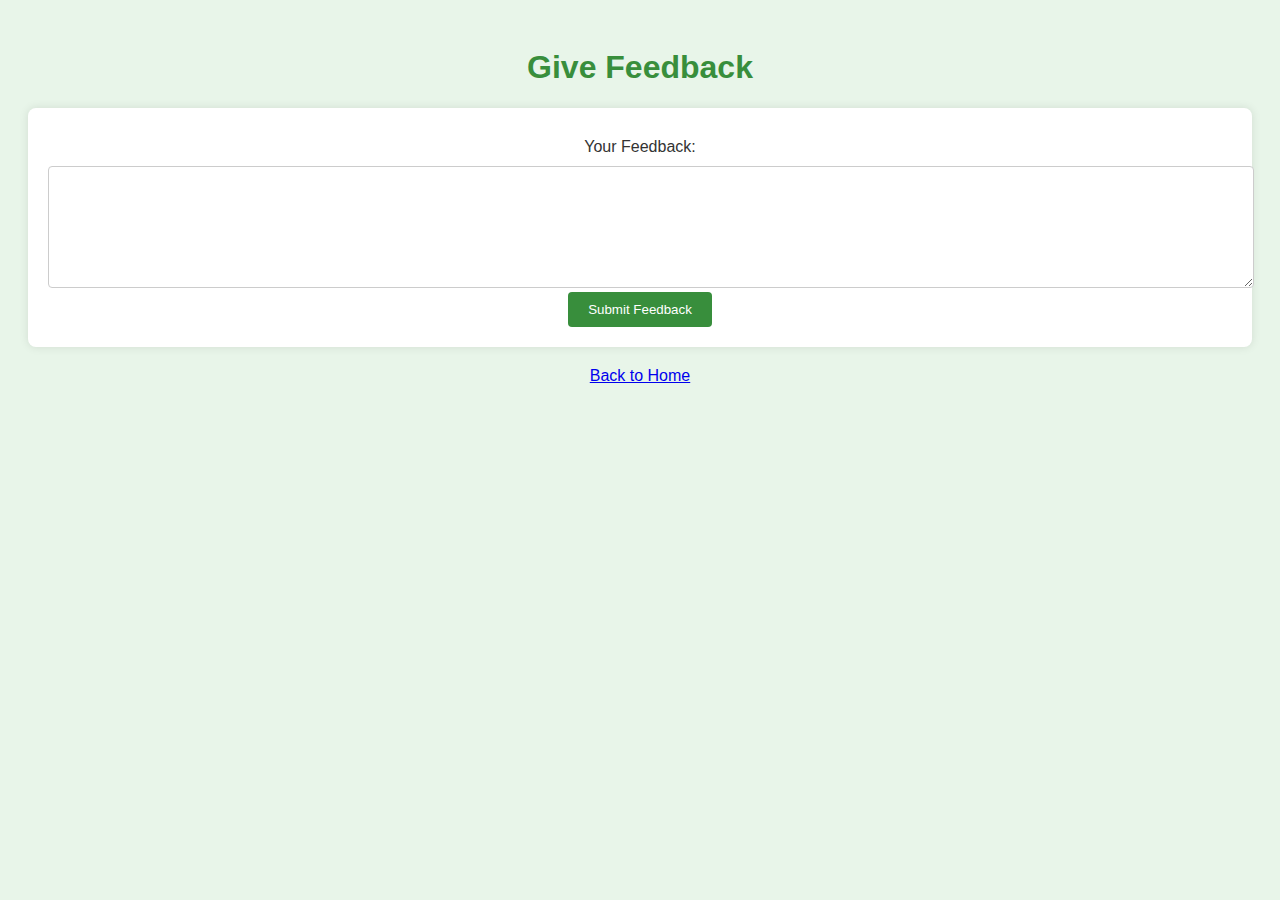
<file: feedback.html>
<!-- templates/feedback.html -->
<!DOCTYPE html>
<html lang="en">
<head>
    <meta charset="UTF-8">
    <meta name="viewport" content="width=device-width, initial-scale=1.0">
    <title>HealthGuardian - Feedback</title>
    <style>
        body { font-family: Arial, sans-serif; background-color: #e8f5e9; color: #333; text-align: center; padding: 20px; }
        h1 { color: #388e3c; }
        form { margin: 20px 0; background: #ffffff; padding: 20px; border-radius: 8px; box-shadow: 0px 0px 10px rgba(0, 0, 0, 0.1); }
        label { display: block; margin: 10px 0; }
        textarea { width: 100%; height: 100px; padding: 10px; border-radius: 4px; border: 1px solid #ccc; }
        button { padding: 10px 20px; background-color: #388e3c; color: white; border: none; cursor: pointer; border-radius: 4px; }
        button:hover { background-color: #2e7d32; }
    </style>
</head>
<body>
    <h1>Give Feedback</h1>
    <form method="POST">
        <label for="feedback">Your Feedback:</label>
        <textarea id="feedback" name="feedback"></textarea>
        <button type="submit">Submit Feedback</button>
    </form>
    <p><a href="{{ url_for('index') }}">Back to Home</a></p>
</body>
</html>
</file>
